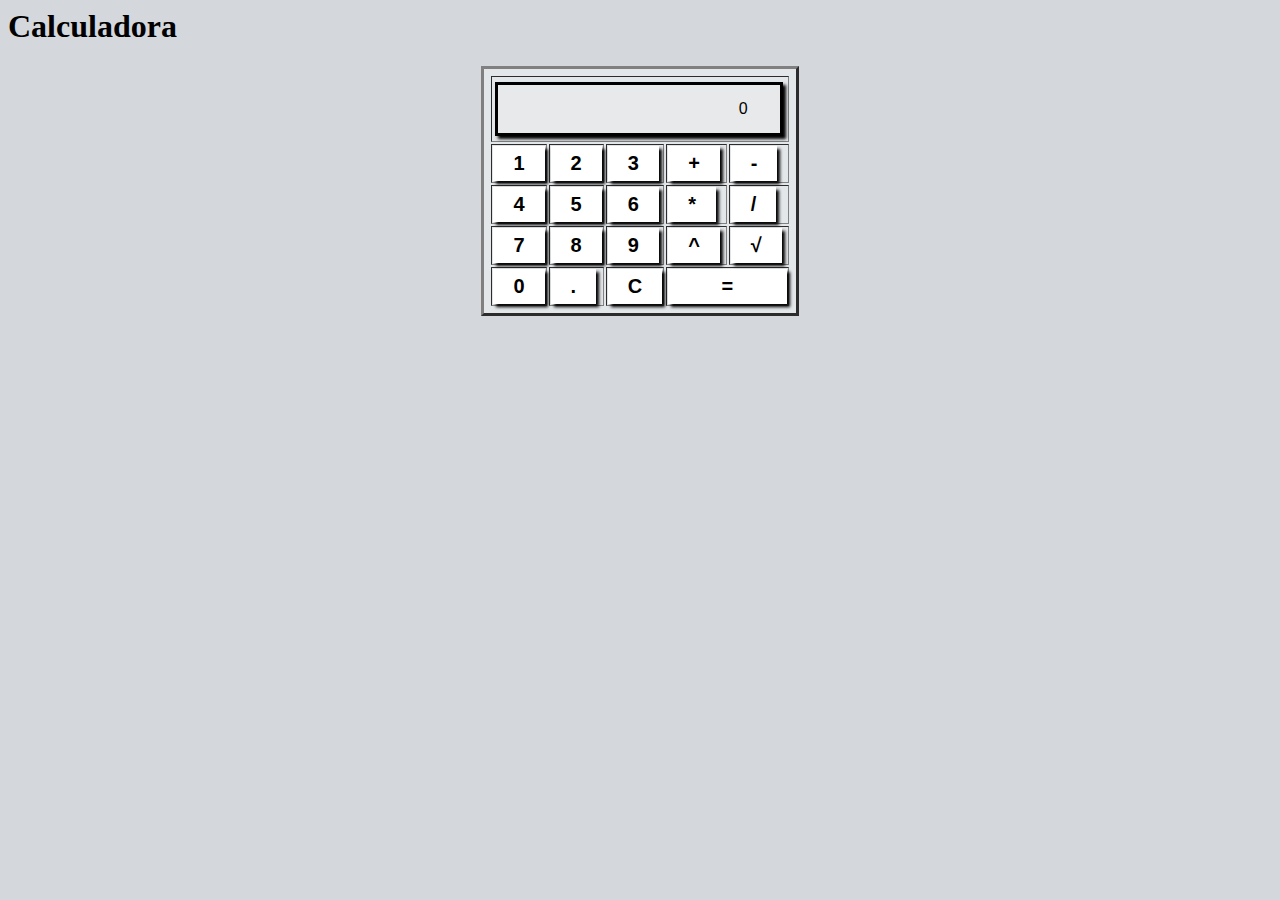
<file: Calculadora.html>
<html lang="en">
<head>
    <meta charset="UTF-8">
    <meta name="viewport" content="width=device-width, initial-scale=1.0">
    <title>Calculadora</title>
    <link rel="stylesheet" href="diseño.css">
    <script src="funcionamiento.js"></script>

</head>
<body>
    <section class="section-center">
    <h1>Calculadora</h1>
    <center>
        <div class="card text-center" style="width: 20rem;">
        <form name="Calculadora">
        
        <table border="3">
        
        <tr>
        <td colspan="5">
        <input type="text" name="txtboxnros" value="0" disabled>
        </td></tr>
        
        <tr>
        <td><input type="button" value="1" onclick="ingresarnumero(this.value)"></td>
        <td><input type="button" value="2" onclick="ingresarnumero(this.value)"></td>
        <td><input type="button" value="3" onclick="ingresarnumero(this.value)"></td>
        <td><input type="button" value="+" onclick="ingresaoperacion(this.value)"></td>
        <td><input type="button" value="-" onclick="ingresaoperacion(this.value)"></td>
        </tr>
        
        <tr>
        <td><input type="button" value="4" onclick="ingresarnumero(this.value)"></td>
        <td><input type="button" value="5" onclick="ingresarnumero(this.value)"></td>
        <td><input type="button" value="6" onclick="ingresarnumero(this.value)"></td>
        <td><input type="button" value="*" onclick="ingresaoperacion(this.value)"></td>
        <td><input type="button" value="/" onclick="ingresaoperacion(this.value)"></td>
        </tr>
        
        <tr>
        <td><input type="button" value="7" onclick="ingresarnumero(this.value)"></td>
        <td><input type="button" value="8" onclick="ingresarnumero(this.value)"></td>
        <td><input type="button" value="9" onclick="ingresarnumero(this.value)"></td>
        <td><input type="button" value="^" onclick="ingresaoperacion('**')"></td>
        <td><input type="button" value="√" onclick="raiz()"></td>
        </tr>
        
        <tr>
        <td><input type="button" value="0" onclick="ingresarnumero(this.value)"></td>
        <td><input type="button" value="." onclick="ingresarnumero(this.value)"></td>
        <td><input type="button" value="C" onclick="limpiar()"></td>
        <td colspan="2"><input type="button" value="      =      " onclick="resultado()"></td>
        </tr>
        
        </table>
        </div>
        </form>
    </center>
    </body>
  </html>
</file>
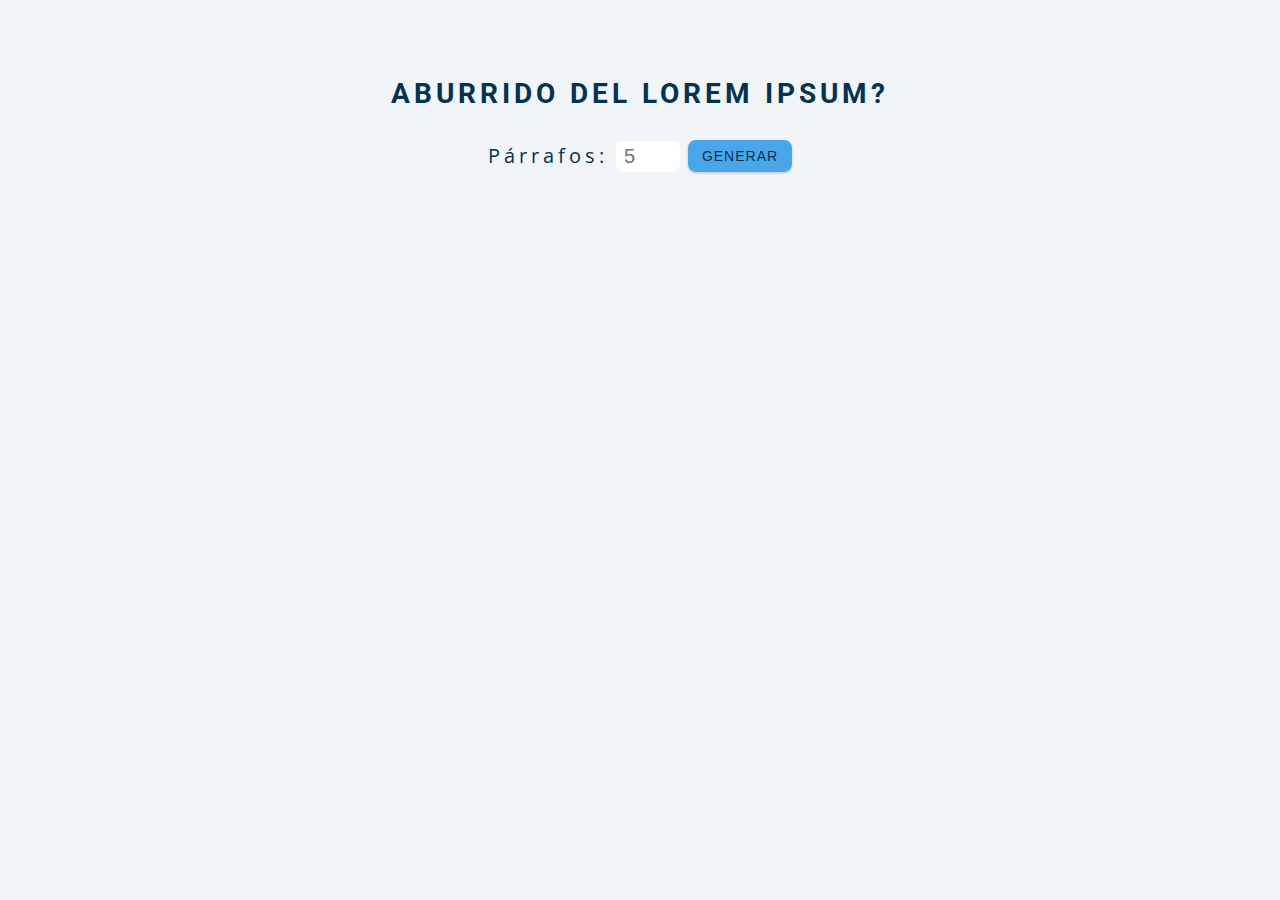
<file: Generador de Lorem Ipsum.html>
<!doctype html>
<html lang="en">
<head>
    <meta charset="UTF-8">
    <meta name="viewport" content="width=device-width, initial-scale=1.0">
    <title>Generador de Lorem Ipsum</title>
    <link rel="stylesheet" href="Ipsum.css" />
    
</head>
<body>
    <section class="section-center">
        <h3>Aburrido del Lorem ipsum?</h3>
        <form class="lorem-form">
            <label for="amount">párrafos:</label>
            <input type="number" name="amount" id="amount" 
            placeholder="5" />
            <button type="submit" class="btn">generar</button>
        </form>
        <article class="lorem-text"></article>
    </section>
    <script src="app.js"></script>
</body>
</html>
</file>
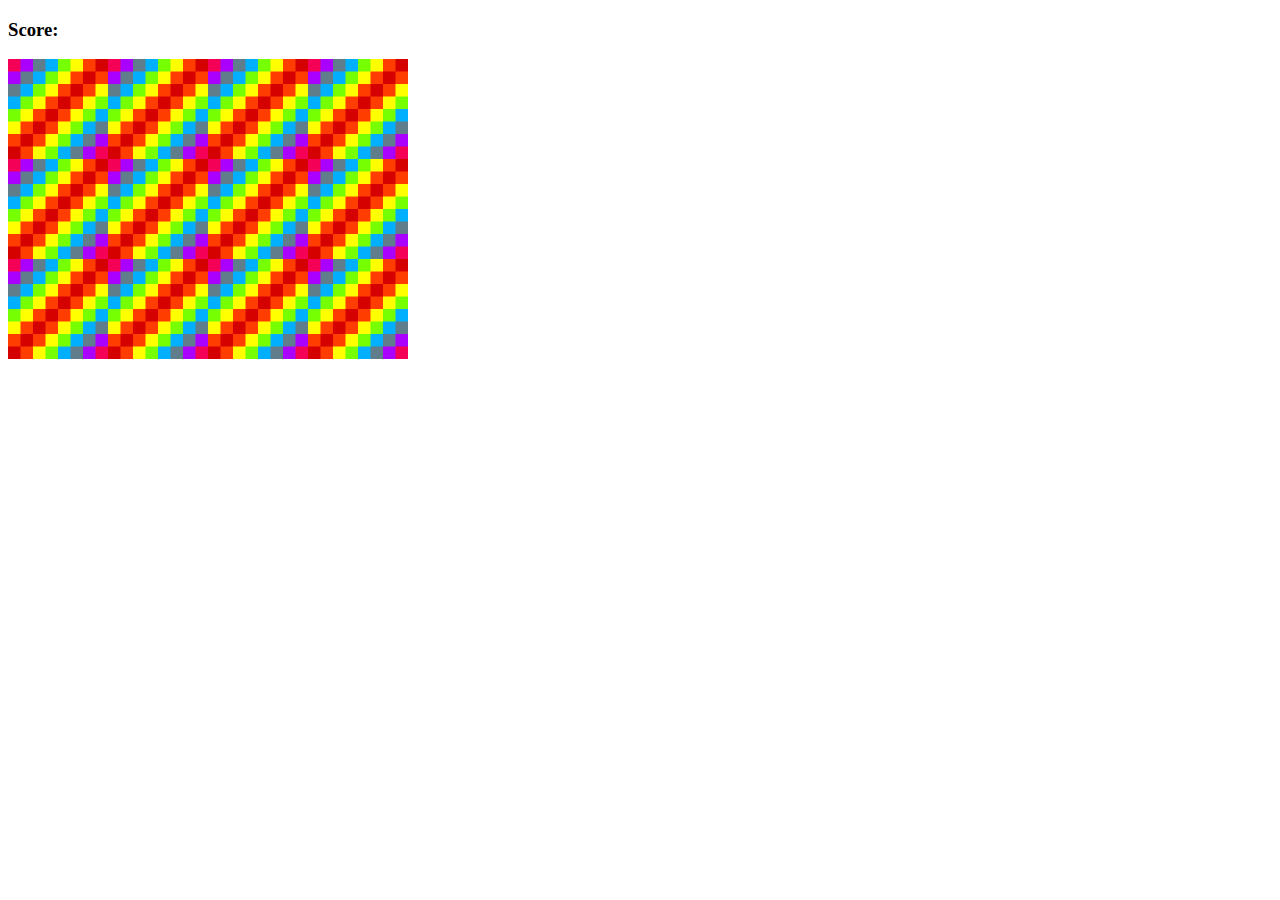
<file: Juego de memoria.html>
<!doctype html>
<html lang="en">
<head>
    <meta charset="UTF-8">
    <meta name="viewport" content="width=device-width, initial-scale=1.0">
    <title>Juego de memoria</title>
    <link rel="stylesheet" href="juego de memoria.css"></link>
    <script src="app1.js" charset="utf-8"></script>
</head>
<body>
  
    <h3>Score:<span id="result"></span></h3>
  
    <div class="grid">
    </div>
  
</body>
</html>
</file>
<file: diseño.css>
@import url("https://fonts.googleapis.com/css?family=Open+Sans|Roboto:400,700&display=swap");

input[type=button] {
background-color: white;
border: none;
color: black;
font-weight: bold;
padding: 6px 20px;
text-align: center;
text-decoration: none;
display: inline-block;
font-size: 20px;
margin: 4px, 4px;
cursor: pointer;
box-shadow: 3px 3px 3px black;
}

input[type="text"]
{
border: solid;
color: black;
padding: 15px 32;
text-align: right;
text-decoration: none;
display: inline-block;
font-size: 16px;
margin: 4px 2px;
cursor: pointer;
width: 98%;
box-shadow: 3px 3px 3px black;
}

body
{
background-color: #D4D7DB;
background-image: url(https://media.istockphoto.com/id/1422642328/photo/white-concrete-texture-polished-wall-background-grey-retro-plain-color-cement-crack-have-sand.webp?b=1&s=170667a&w=0&k=20&c=3c1Sl6QKre4BFLDDweQSaJliRAKMyV3I95y9ERcPu6I=);
}

table 
{
background-color: #E4E7EA;
padding: 5px 5px;
}
</file>
<file: Ipsum.css>
@import url("https://fonts.googleapis.com/css?family=Open+Sans|Roboto:400,700&display=swap");



:root {
  
  --clr-primary-1: hsl(205, 86%, 17%);
  --clr-primary-2: hsl(205, 77%, 27%);
  --clr-primary-3: hsl(205, 72%, 37%);
  --clr-primary-4: hsl(205, 63%, 48%);
  
  --clr-primary-5: #49a6e9;
 
  --clr-primary-6: hsl(205, 89%, 70%);
  --clr-primary-7: hsl(205, 90%, 76%);
  --clr-primary-8: hsl(205, 86%, 81%);
  --clr-primary-9: hsl(205, 90%, 88%);
  --clr-primary-10: hsl(205, 100%, 96%);
  
  --clr-grey-1: hsl(209, 61%, 16%);
  --clr-grey-2: hsl(211, 39%, 23%);
  --clr-grey-3: hsl(209, 34%, 30%);
  --clr-grey-4: hsl(209, 28%, 39%);
  
  --clr-grey-5: hsl(210, 22%, 49%);
  --clr-grey-6: hsl(209, 23%, 60%);
  --clr-grey-7: hsl(211, 27%, 70%);
  --clr-grey-8: hsl(210, 31%, 80%);
  --clr-grey-9: hsl(212, 33%, 89%);
  --clr-grey-10: hsl(210, 36%, 96%);
  --clr-white: #fff;
  --clr-red-dark: hsl(360, 67%, 44%);
  --clr-red-light: hsl(360, 71%, 66%);
  --clr-green-dark: hsl(125, 67%, 44%);
  --clr-green-light: hsl(125, 71%, 66%);
  --clr-black: #222;
  --ff-primary: "Roboto", sans-serif;
  --ff-secondary: "Open Sans", sans-serif;
  --transition: all 0.3s linear;
  --spacing: 0.25rem;
  --radius: 0.5rem;
  --light-shadow: 0 5px 15px rgba(0, 0, 0, 0.1);
  --dark-shadow: 0 5px 15px rgba(0, 0, 0, 0.2);
  --max-width: 1170px;
  --fixed-width: 620px;
}
/*
=============== 
Global Styles
===============
*/

*,
::after,
::before {
  margin: 0;
  padding: 0;
  box-sizing: border-box;
}
body {
  font-family: var(--ff-secondary);
  background: var(--clr-grey-10);
  color: var(--clr-grey-1);
  line-height: 1.5;
  font-size: 0.875rem;
  background-image: url(https://media.istockphoto.com/id/1422642328/photo/white-concrete-texture-polished-wall-background-grey-retro-plain-color-cement-crack-have-sand.webp?b=1&s=170667a&w=0&k=20&c=3c1Sl6QKre4BFLDDweQSaJliRAKMyV3I95y9ERcPu6I=);
   background-size: 100% 100%;
   background-attachment: fixed;
}
ul {
  list-style-type: none;
}
a {
  text-decoration: none;
}
img:not(.logo) {
  width: 100%;
}
img {
  display: block;
}

h1,
h2,
h3,
h4 {
  letter-spacing: var(--spacing);
  text-transform: capitalize;
  line-height: 1.25;
  margin-bottom: 0.75rem;
  font-family: var(--ff-primary);
}
h1 {
  font-size: 3rem;
}
h2 {
  font-size: 2rem;
}
h3 {
  font-size: 1.25rem;
}
h4 {
  font-size: 0.875rem;
}
p {
  margin-bottom: 1.25rem;
  color: var(--clr-grey-5);
}
@media screen and (min-width: 800px) {
  h1 {
    font-size: 4rem;
  }
  h2 {
    font-size: 2.5rem;
  }
  h3 {
    font-size: 1.75rem;
  }
  h4 {
    font-size: 1rem;
  }
  body {
    font-size: 1rem;
  }
  h1,
  h2,
  h3,
  h4 {
    line-height: 1;
  }
}
/*  global classes */

.btn {
  text-transform: uppercase;
  background: var(--clr-primary-5);
  color: var(--clr-primary-1);
  padding: 0.375rem 0.75rem;
  letter-spacing: 1px;
  display: inline-block;
  transition: var(--transition);
  font-size: 0.875rem;
  border: 2px solid var(--clr-primary-5);
  cursor: pointer;
  box-shadow: 0 1px 3px rgba(0, 0, 0, 0.2);
  border-radius: var(--radius);
}
.btn:hover {
  color: var(--clr-primary-5);
  background: var(--clr-primary-8);
  border-color: var(--clr-primary-8);
}
/* section */
.section {
  padding: 5rem 0;
}

.section-center {
  width: 90vw;
  margin: 0 auto;
  max-width: 40rem;
  margin-top: 5rem;
  text-align: center;
}
@media screen and (min-width: 992px) {
  .section-center {
    width: 95vw;
  }
}
main {
  min-height: 100vh;
  display: grid;
  place-items: center;
}
/*
=============== 
Lorem Ipsum
===============
*/
h3 {
  text-transform: uppercase;
  color: var(--clr-primary-1);
}
.lorem-form {
  text-transform: capitalize;
  letter-spacing: var(--spacing);
  margin-top: 2rem;
  margin-bottom: 4rem;
  display: flex;
  justify-content: center;
  align-items: center;
}
label {
  font-size: 1.25rem;
  color: var(--clr-primary-1);
}
input {
  padding: 0.25rem 0.5rem;

  width: 4rem;
  border-radius: var(--radius);
  border: none;
  margin: 0 0.5rem;
  font-size: 1.25rem;
}
button {
  background: var(--clr-primary-10);
}
.result {
  margin-bottom: 2rem;
}
</file>
<file: juego de memoria.css>
body{
   background-image: url(https://media.istockphoto.com/id/1422642328/photo/white-concrete-texture-polished-wall-background-grey-retro-plain-color-cement-crack-have-sand.webp?b=1&s=170667a&w=0&k=20&c=3c1Sl6QKre4BFLDDweQSaJliRAKMyV3I95y9ERcPu6I=);
   background-size: 100% 100%;
   background-attachment: fixed;
}
.grid {
    display: flex;
    flex-wrap: wrap;
    width: 400px;
    height: 300px;
  }
</file>
